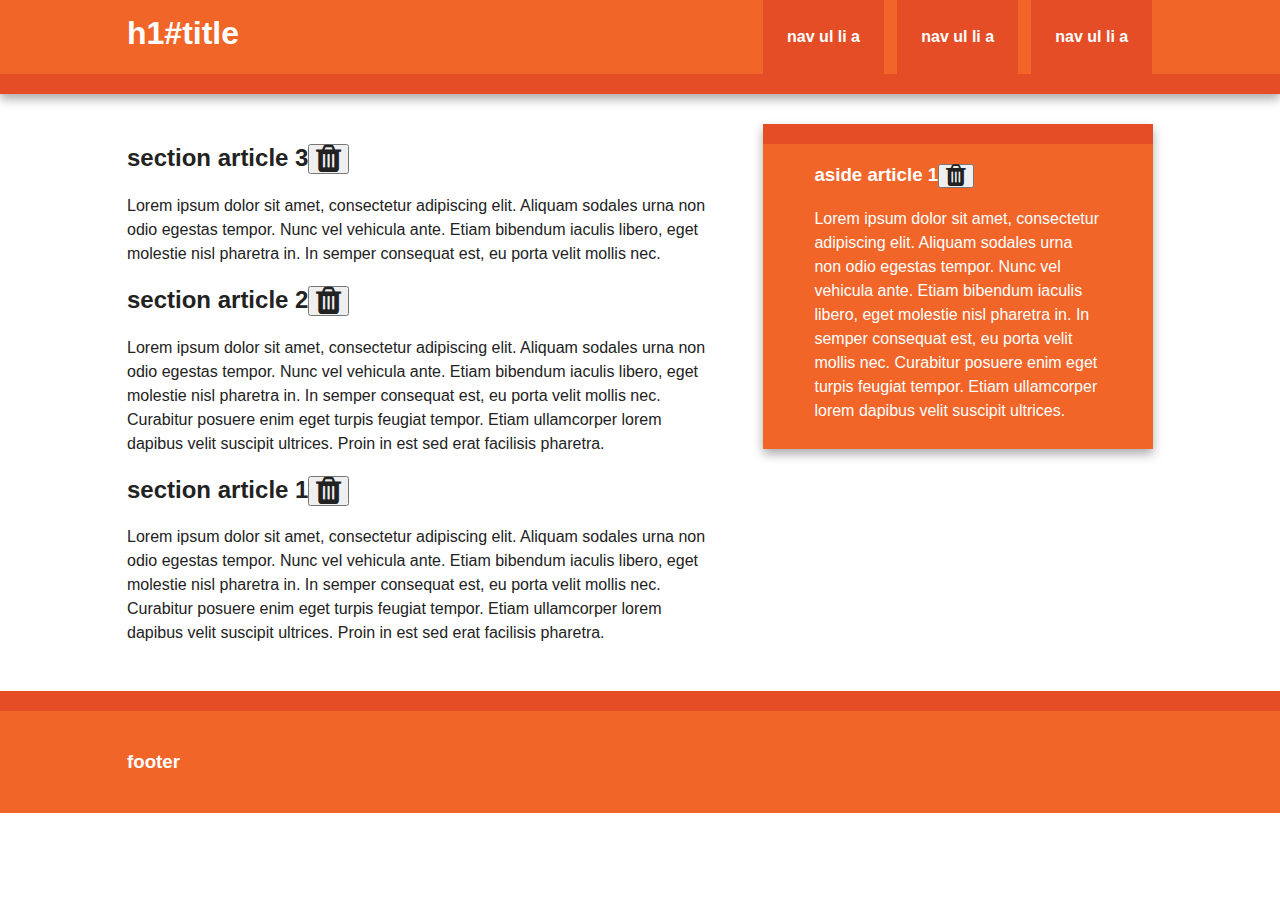
<file: M7M8_XavierSanchez/Exercici netas/index.html>
<!doctype html>
<!--[if lt IE 7]> <html class="no-js ie6 oldie" lang="en"> <![endif]-->
<!--[if IE 7]>    <html class="no-js ie7 oldie" lang="en"> <![endif]-->
<!--[if IE 8]>    <html class="no-js ie8 oldie" lang="en"> <![endif]-->
<!--[if gt IE 8]><!-->
<html class="no-js" lang="en">
<!--<![endif]-->

<head>
	<meta charset="utf-8">
	<meta http-equiv="X-UA-Compatible" content="IE=edge,chrome=1">

	<title></title>
	<meta name="description" content="">
	<meta name="author" content="">

	<meta name="viewport" content="width=device-width,initial-scale=1">
	<link rel="stylesheet" href="css/style.css">

	<script src="https://code.jquery.com/jquery-3.3.1.slim.min.js"
		integrity="sha384-q8i/X+965DzO0rT7abK41JStQIAqVgRVzpbzo5smXKp4YfRvH+8abtTE1Pi6jizo"
		crossorigin="anonymous"></script>
	<script src="https://cdnjs.cloudflare.com/ajax/libs/popper.js/1.14.7/umd/popper.min.js"
		integrity="sha384-UO2eT0CpHqdSJQ6hJty5KVphtPhzWj9WO1clHTMGa3JDZwrnQq4sF86dIHNDz0W1"
		crossorigin="anonymous"></script>
	<script src="https://stackpath.bootstrapcdn.com/bootstrap/4.3.1/js/bootstrap.min.js"
		integrity="sha384-JjSmVgyd0p3pXB1rRibZUAYoIIy6OrQ6VrjIEaFf/nJGzIxFDsf4x0xIM+B07jRM"
		crossorigin="anonymous"></script>
	<script src="https://ajax.googleapis.com/ajax/libs/jquery/3.4.1/jquery.min.js"></script>
	<link rel="stylesheet" href="https://cdnjs.cloudflare.com/ajax/libs/font-awesome/4.7.0/css/font-awesome.min.css">

	<script type="text/javascript" src="js/scripts.js"></script>
</head>

<body>

	<div id="header-container">
		<header class="wrapper clearfix">
			<h1 id="title">h1#title</h1>
			<nav>
				<ul>
					<li><a class="boton" href="#">nav ul li a</a></li>
					<li><a class="boton" href="#">nav ul li a</a></li>
					<li><a class="boton" href="#">nav ul li a</a></li>
				</ul>
			</nav>
		</header>
	</div>
	<div id="formulari" class="container">
		<div class="row">
			<select  id="select" class="col-md-3">
				<option value="Selecciona">Selecciona</option>
				<option value="Principal">Principal</option>
				<option value="Secundari">Secundari</option>
			</select>
			<input id="titulo" type="text" placeholder="Titol..."class="col-md-6 offset-md-2 " id="input" placeholder="Titol...">
			<textarea  id="textArea" placeholder="Noticia..." rows="3"></textarea>
			<input type="button" id="botonNoticia"value="Crear noticia">
		</div>
	</div>
	<div id="main-container">
		<div id="main" class="wrapper clearfix">

			<section>
				<article>
					<h2>section article 3<button class="fa fa-trash fa-lg"></button></h2>
					<p>Lorem ipsum dolor sit amet, consectetur adipiscing elit. Aliquam sodales urna non odio egestas
						tempor. Nunc vel vehicula ante. Etiam bibendum iaculis libero, eget molestie nisl pharetra in.
						In semper consequat est, eu porta velit mollis nec.</p>
				</article>
				<article>
					<h2>section article 2<button class="fa fa-trash fa-lg"></button></h2>
					<p>Lorem ipsum dolor sit amet, consectetur adipiscing elit. Aliquam sodales urna non odio egestas
						tempor. Nunc vel vehicula ante. Etiam bibendum iaculis libero, eget molestie nisl pharetra in.
						In semper consequat est, eu porta velit mollis nec. Curabitur posuere enim eget turpis feugiat
						tempor. Etiam ullamcorper lorem dapibus velit suscipit ultrices. Proin in est sed erat facilisis
						pharetra.</p>
				</article>
				<article>
					<h2>section article 1<button class="fa fa-trash fa-lg"></button></h2>
					<p>Lorem ipsum dolor sit amet, consectetur adipiscing elit. Aliquam sodales urna non odio egestas
						tempor. Nunc vel vehicula ante. Etiam bibendum iaculis libero, eget molestie nisl pharetra in.
						In semper consequat est, eu porta velit mollis nec. Curabitur posuere enim eget turpis feugiat
						tempor. Etiam ullamcorper lorem dapibus velit suscipit ultrices. Proin in est sed erat facilisis
						pharetra.</p>
				</article>

			</section>

			<aside>
				<article>
					<h3>aside article 1<button class="fa fa-trash fa-lg"></button></h3>
					<p>Lorem ipsum dolor sit amet, consectetur adipiscing elit. Aliquam sodales urna non odio egestas
						tempor. Nunc vel vehicula ante. Etiam bibendum iaculis libero, eget molestie nisl pharetra in.
						In semper consequat est, eu porta velit mollis nec. Curabitur posuere enim eget turpis feugiat
						tempor. Etiam ullamcorper lorem dapibus velit suscipit ultrices.</p>
				</article>
			</aside>

		</div> <!-- #main -->
	</div> <!-- #main-container -->

	<div id="footer-container">
		<footer class="wrapper">
			<h3>footer</h3>
		</footer>
	</div>

</body>

</html>
</file>
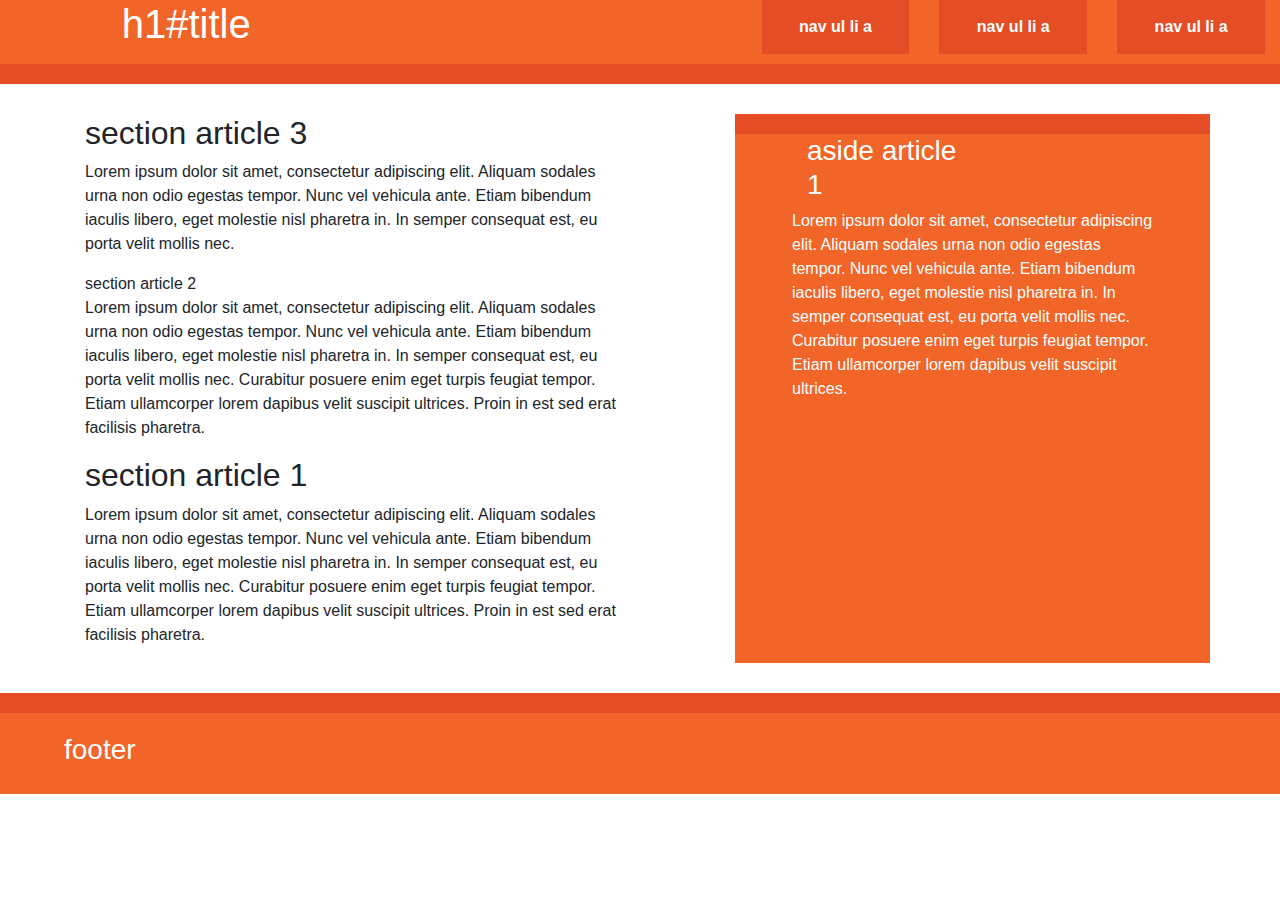
<file: M7M8_XavierSanchez/NF2_EX1/Exercici net/index.html>
<!doctype html>
<!--[if lt IE 7]> <html class="no-js ie6 oldie" lang="en"> <![endif]-->
<!--[if IE 7]>    <html class="no-js ie7 oldie" lang="en"> <![endif]-->
<!--[if IE 8]>    <html class="no-js ie8 oldie" lang="en"> <![endif]-->
<!--[if gt IE 8]><!--> <html class="no-js" lang="en"> <!--<![endif]-->
<head>
	<meta charset="utf-8">
	<meta http-equiv="X-UA-Compatible" content="IE=edge,chrome=1">

	<title></title>
	<meta name="description" content="">
	<meta name="author" content="">

	<meta name="viewport" content="width=device-width,initial-scale=1">

	<link rel="stylesheet" href="css/style.css">
	<link rel="stylesheet" href="https://stackpath.bootstrapcdn.com/bootstrap/4.3.1/css/bootstrap.min.css" integrity="sha384-ggOyR0iXCbMQv3Xipma34MD+dH/1fQ784/j6cY/iJTQUOhcWr7x9JvoRxT2MZw1T" crossorigin="anonymous">
</head>
<body>

	<div id="header-container" class="container-fluid">
		<header class="row">
			<h1 class="col-12  offset-1 col-md-6 offset-md-1" id="title">h1#title</h1>
			<nav class="col-12 col-md-5">
				<ul class="row">
					<li class="col-md-4 col-sm-4 col-12"><a href="#">nav ul li a</a></li>
					<li class="col-md-4 col-sm-4 col-12"><a href="#">nav ul li a</a></li>
					<li class="col-md-4 col-sm-4 col-12"><a href="#">nav ul li a</a></li>
				</ul>
			</nav>
		</header>
	</div>
	<div id="main-container" class="container">
		<div id="main" class="row">
			
			<section class="col-md-6 " >
				<article>
					<h2>section article 3</h2>
					<p>Lorem ipsum dolor sit amet, consectetur adipiscing elit. Aliquam sodales urna non odio egestas tempor. Nunc vel vehicula ante. Etiam bibendum iaculis libero, eget molestie nisl pharetra in. In semper consequat est, eu porta velit mollis nec.</p>
				</article>
				<article>
					<h2></h2>section article 2</h2>
					<p>Lorem ipsum dolor sit amet, consectetur adipiscing elit. Aliquam sodales urna non odio egestas tempor. Nunc vel vehicula ante. Etiam bibendum iaculis libero, eget molestie nisl pharetra in. In semper consequat est, eu porta velit mollis nec. Curabitur posuere enim eget turpis feugiat tempor. Etiam ullamcorper lorem dapibus velit suscipit ultrices. Proin in est sed erat facilisis pharetra.</p>
				</article>
				<article>
					<h2>section article 1</h2>
					<p>Lorem ipsum dolor sit amet, consectetur adipiscing elit. Aliquam sodales urna non odio egestas tempor. Nunc vel vehicula ante. Etiam bibendum iaculis libero, eget molestie nisl pharetra in. In semper consequat est, eu porta velit mollis nec. Curabitur posuere enim eget turpis feugiat tempor. Etiam ullamcorper lorem dapibus velit suscipit ultrices. Proin in est sed erat facilisis pharetra.</p>
				</article>

			</section>
			
			<aside class="col-12 col-md-5 offset-md-1">
				<article >
					<h3 class="col-6">aside article 1</h3>
					<p class>Lorem ipsum dolor sit amet, consectetur adipiscing elit. Aliquam sodales urna non odio egestas tempor. Nunc vel vehicula ante. Etiam bibendum iaculis libero, eget molestie nisl pharetra in. In semper consequat est, eu porta velit mollis nec. Curabitur posuere enim eget turpis feugiat tempor. Etiam ullamcorper lorem dapibus velit suscipit ultrices.</p>
				</article>
			</aside>
		
		</div> <!-- #main -->
	</div> <!-- #main-container -->

	<div id="footer-container">
		<footer class="wrapper">
			<h3>footer</h3>
		</footer>
	</div>

</body>
</html>
</file>
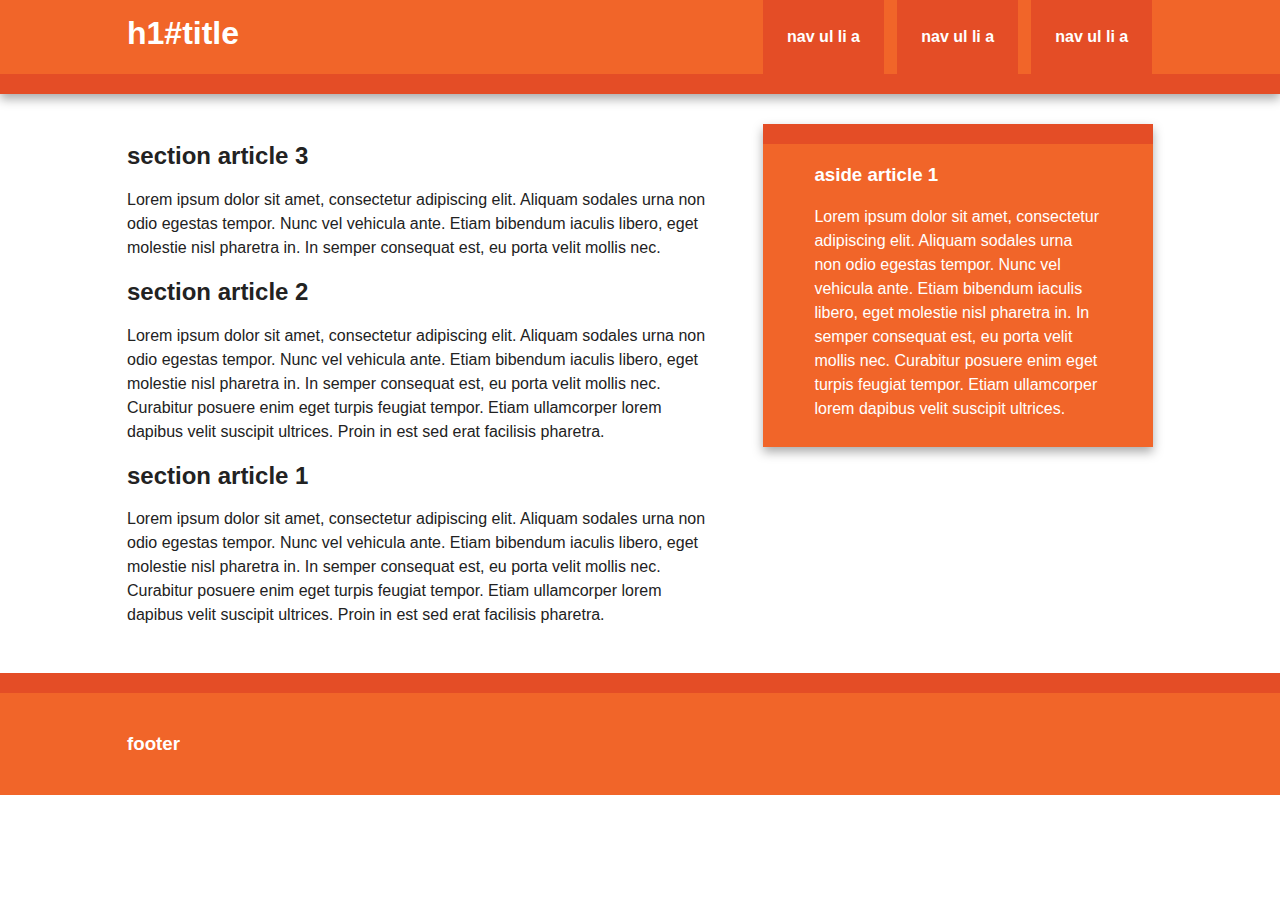
<file: M7M8_XavierSanchez/NF2_EX1/Exercici netas/index.html>
<!doctype html>
<!--[if lt IE 7]> <html class="no-js ie6 oldie" lang="en"> <![endif]-->
<!--[if IE 7]>    <html class="no-js ie7 oldie" lang="en"> <![endif]-->
<!--[if IE 8]>    <html class="no-js ie8 oldie" lang="en"> <![endif]-->
<!--[if gt IE 8]><!--> <html class="no-js" lang="en"> <!--<![endif]-->
<head>
	<meta charset="utf-8">
	<meta http-equiv="X-UA-Compatible" content="IE=edge,chrome=1">

	<title></title>
	<meta name="description" content="">
	<meta name="author" content="">

	<meta name="viewport" content="width=device-width,initial-scale=1">

	<link rel="stylesheet" href="css/style.css">

</head>
<body>

	<div id="header-container">
		<header class="wrapper clearfix">
			<h1 id="title">h1#title</h1>
			<nav>
				<ul>
					<li><a href="#">nav ul li a</a></li>
					<li><a href="#">nav ul li a</a></li>
					<li><a href="#">nav ul li a</a></li>
				</ul>
			</nav>
		</header>
	</div>
	<div id="main-container">
		<div id="main" class="wrapper clearfix">
			
			<section>
				<article>
					<h2>section article 3</h2>
					<p>Lorem ipsum dolor sit amet, consectetur adipiscing elit. Aliquam sodales urna non odio egestas tempor. Nunc vel vehicula ante. Etiam bibendum iaculis libero, eget molestie nisl pharetra in. In semper consequat est, eu porta velit mollis nec.</p>
				</article>
				<article>
					<h2>section article 2</h2>
					<p>Lorem ipsum dolor sit amet, consectetur adipiscing elit. Aliquam sodales urna non odio egestas tempor. Nunc vel vehicula ante. Etiam bibendum iaculis libero, eget molestie nisl pharetra in. In semper consequat est, eu porta velit mollis nec. Curabitur posuere enim eget turpis feugiat tempor. Etiam ullamcorper lorem dapibus velit suscipit ultrices. Proin in est sed erat facilisis pharetra.</p>
				</article>
				<article>
					<h2>section article 1</h2>
					<p>Lorem ipsum dolor sit amet, consectetur adipiscing elit. Aliquam sodales urna non odio egestas tempor. Nunc vel vehicula ante. Etiam bibendum iaculis libero, eget molestie nisl pharetra in. In semper consequat est, eu porta velit mollis nec. Curabitur posuere enim eget turpis feugiat tempor. Etiam ullamcorper lorem dapibus velit suscipit ultrices. Proin in est sed erat facilisis pharetra.</p>
				</article>

			</section>
			
			<aside>
				<article>
					<h3>aside article 1</h3>
					<p>Lorem ipsum dolor sit amet, consectetur adipiscing elit. Aliquam sodales urna non odio egestas tempor. Nunc vel vehicula ante. Etiam bibendum iaculis libero, eget molestie nisl pharetra in. In semper consequat est, eu porta velit mollis nec. Curabitur posuere enim eget turpis feugiat tempor. Etiam ullamcorper lorem dapibus velit suscipit ultrices.</p>
				</article>
			</aside>
			
		</div> <!-- #main -->
	</div> <!-- #main-container -->

	<div id="footer-container">
		<footer class="wrapper">
			<h3>footer</h3>
		</footer>
	</div>

</body>
</html>
</file>
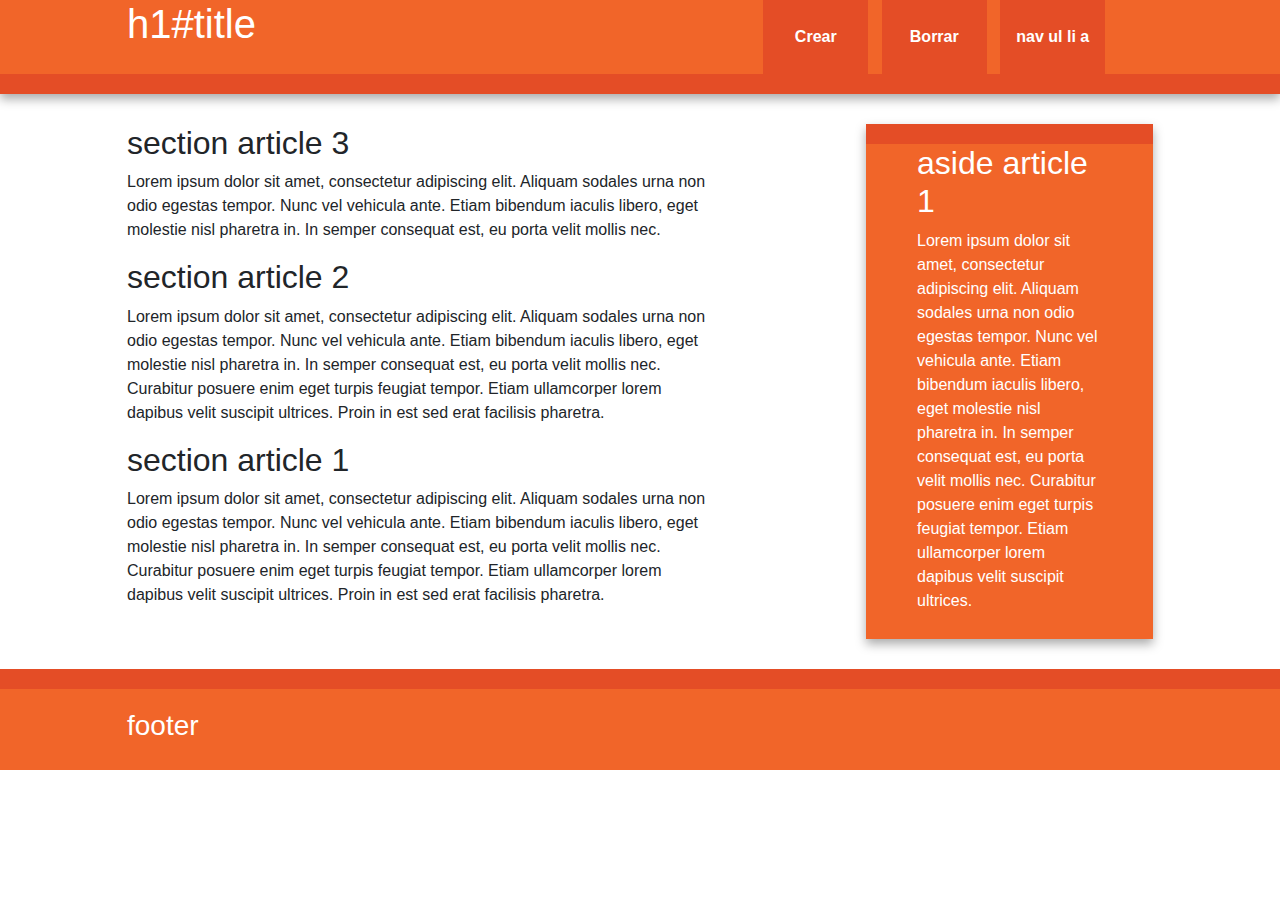
<file: M7M8_XavierSanchez/NF2_EX2/Exercici netas/index.html>
<!doctype html>
<!--[if lt IE 7]> <html class="no-js ie6 oldie" lang="en"> <![endif]-->
<!--[if IE 7]>    <html class="no-js ie7 oldie" lang="en"> <![endif]-->
<!--[if IE 8]>    <html class="no-js ie8 oldie" lang="en"> <![endif]-->
<!--[if gt IE 8]><!--> <html class="no-js" lang="en"> <!--<![endif]-->
<head>
	<meta charset="utf-8">
	<meta http-equiv="X-UA-Compatible" content="IE=edge,chrome=1">

	<title></title>
	<meta name="description" content="">
	<meta name="author" content="xavi">

	<meta name="viewport" content="width=device-width,initial-scale=1">

	<link rel="stylesheet" href="css/style.css">
	<script src="https://code.jquery.com/jquery-3.4.1.min.js" integrity="sha256-CSXorXvZcTkaix6Yvo6HppcZGetbYMGWSFlBw8HfCJo=" crossorigin="anonymous"></script>
	<link rel="stylesheet" href="https://stackpath.bootstrapcdn.com/bootstrap/4.3.1/css/bootstrap.min.css" integrity="sha384-ggOyR0iXCbMQv3Xipma34MD+dH/1fQ784/j6cY/iJTQUOhcWr7x9JvoRxT2MZw1T" crossorigin="anonymous">
	<link rel="stylesheet" href="https://stackpath.bootstrapcdn.com/bootstrap/4.3.1/css/bootstrap.min.css" integrity="sha384-ggOyR0iXCbMQv3Xipma34MD+dH/1fQ784/j6cY/iJTQUOhcWr7x9JvoRxT2MZw1T" crossorigin="anonymous">
	<script src="https://cdnjs.cloudflare.com/ajax/libs/popper.js/1.14.7/umd/popper.min.js" integrity="sha384-UO2eT0CpHqdSJQ6hJty5KVphtPhzWj9WO1clHTMGa3JDZwrnQq4sF86dIHNDz0W1" crossorigin="anonymous"></script>
	<script src="https://stackpath.bootstrapcdn.com/bootstrap/4.3.1/js/bootstrap.min.js" integrity="sha384-JjSmVgyd0p3pXB1rRibZUAYoIIy6OrQ6VrjIEaFf/nJGzIxFDsf4x0xIM+B07jRM" crossorigin="anonymous"></script>
	<Script src="js/scripts.js"></script>
</head>
<body>
	<div id="header-container">
		<header class="wrapper clearfix">


			<h1 id="title">h1#title</h1>
			<nav>
				<ul>
					<li><a href="#">Crear</a></li>
					<li><a href="#">Borrar</a></li>
					<li><a href="#">nav ul li a</a></li>
				</ul>
			</nav>
			<span class="badge badge-primary offset-md-3" id="numvisites"></span>
		</header>
	</div>
	<div id="formulari">
		<div class="dropdown offset-xl-1">
	 <!-- <button class="btn btn-secondary dropdown-toggle " type="button" id="dropdownMenuButton" data-toggle="dropdown" aria-haspopup="true" aria-expanded="false">
	    TRIA SECCIÓ
	  </button> -->
		<select lass="btn btn-secondary dropdown-toggle " type="select" aria-haspopup="true" aria-expanded="false">
			<option>Principal</option>
			<option>Secundaria</option>
		</select>

		  <div class="dropdown-menu" aria-labelledby="dropdownMenuButton">
		    <a class="dropdown-item" href="#">Principal</a>
		    <a class="dropdown-item" href="#">Secundaria</a>
		  </div>
	</div>
	<input type="text" class="form-control col-lg-6 offset-lg-3 col-dm-12 offset-dm-0 " placeholder="Titol">
	<textarea class="form-control  col-lg-6 offset-lg-3 col-dm-12 offset-dm-0" rows="5"  placeholder="Contingut de la noticia"></textarea>
	<br>
	<button type="button" class="btn btn-secondary btn-lg btn-block col-lg-6 offset-lg-3 col-dm-12 offset-dm-0">crear notícia</button>

	</div>
	<div id="main-container">
		<div id="main" class="wrapper clearfix">

			<section>

				<article>
					<h2>section article 3 <img  class="imag" width="20" height="20" src="imagenes/papelera.png"/></h2>
					<p>Lorem ipsum dolor sit amet, consectetur adipiscing elit. Aliquam sodales urna non odio egestas tempor. Nunc vel vehicula ante. Etiam bibendum iaculis libero, eget molestie nisl pharetra in. In semper consequat est, eu porta velit mollis nec.</p>
				</article>
				<article>
					<h2>section article 2 <img  class="imag" width="20" height="20" src="imagenes/papelera.png"/></h2>
					<p>Lorem ipsum dolor sit amet, consectetur adipiscing elit. Aliquam sodales urna non odio egestas tempor. Nunc vel vehicula ante. Etiam bibendum iaculis libero, eget molestie nisl pharetra in. In semper consequat est, eu porta velit mollis nec. Curabitur posuere enim eget turpis feugiat tempor. Etiam ullamcorper lorem dapibus velit suscipit ultrices. Proin in est sed erat facilisis pharetra.</p>
				</article>
				<article>
					<h2>section article 1 <img  class="imag" width="20" height="20" src="imagenes/papelera.png"/></h2>
					<p>Lorem ipsum dolor sit amet, consectetur adipiscing elit. Aliquam sodales urna non odio egestas tempor. Nunc vel vehicula ante. Etiam bibendum iaculis libero, eget molestie nisl pharetra in. In semper consequat est, eu porta velit mollis nec. Curabitur posuere enim eget turpis feugiat tempor. Etiam ullamcorper lorem dapibus velit suscipit ultrices. Proin in est sed erat facilisis pharetra.</p>
				</article>

			</section>

			<aside>
				<article>

					<h2>aside article 1 	<img  class="imag" width="20" height="20" src="imagenes/papelera.png"/> </h2>
					<p>Lorem ipsum dolor sit amet, consectetur adipiscing elit. Aliquam sodales urna non odio egestas tempor. Nunc vel vehicula ante. Etiam bibendum iaculis libero, eget molestie nisl pharetra in. In semper consequat est, eu porta velit mollis nec. Curabitur posuere enim eget turpis feugiat tempor. Etiam ullamcorper lorem dapibus velit suscipit ultrices.</p>
				</article>
			</aside>

		</div> <!-- #main -->
	</div> <!-- #main-container -->

	<div id="footer-container">
		<footer class="wrapper">
			<h3>footer</h3>
		</footer>
	</div>
</body>
</html>
</file>
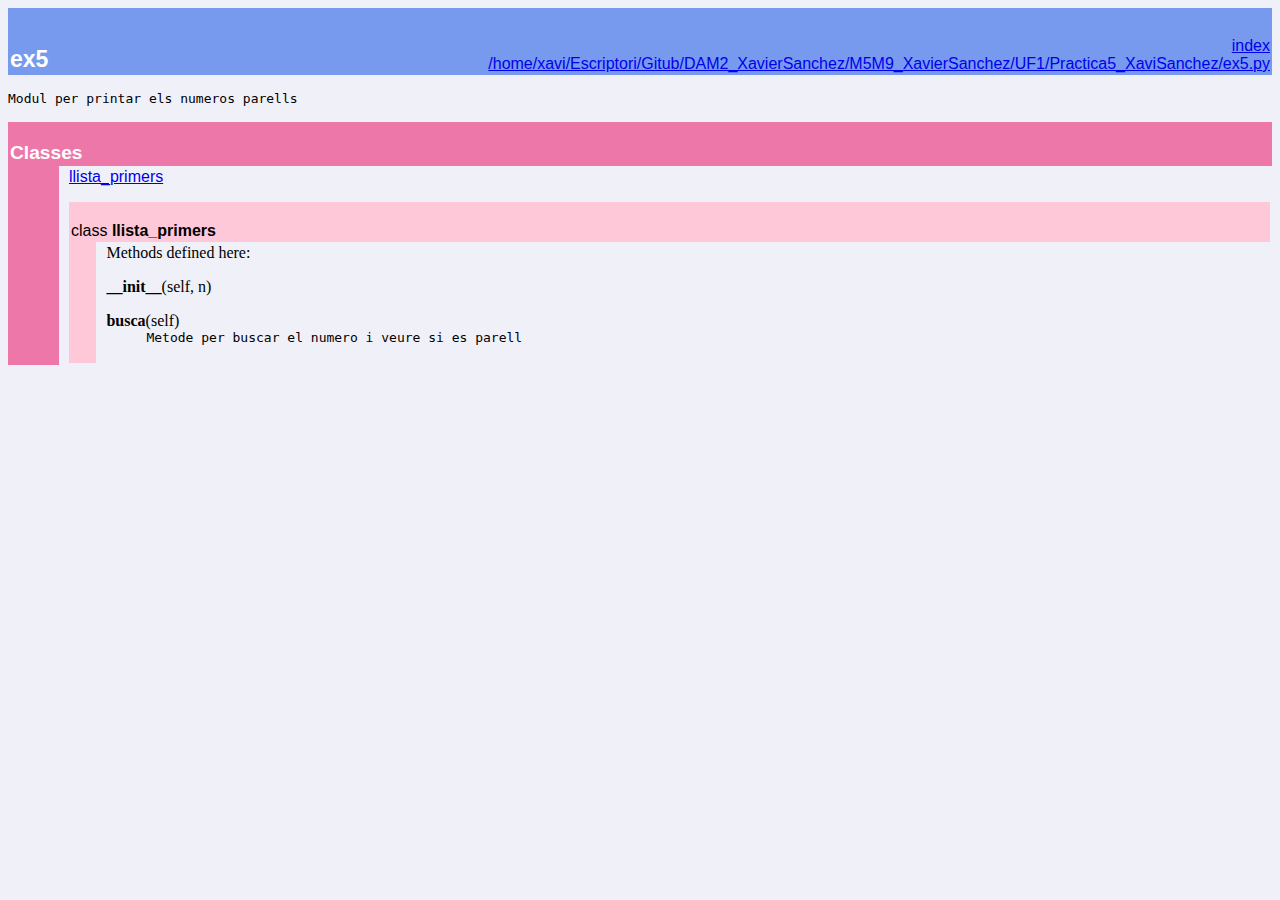
<file: M5M9_XavierSanchez/UF1/Practica5_XaviSanchez/ex5.html>
<!DOCTYPE html PUBLIC "-//W3C//DTD HTML 4.0 Transitional//EN">
<html><head><title>Python: module ex5</title>
<meta charset="utf-8">
</head><body bgcolor="#f0f0f8">

<table width="100%" cellspacing=0 cellpadding=2 border=0 summary="heading">
<tr bgcolor="#7799ee">
<td valign=bottom>&nbsp;<br>
<font color="#ffffff" face="helvetica, arial">&nbsp;<br><big><big><strong>ex5</strong></big></big></font></td
><td align=right valign=bottom
><font color="#ffffff" face="helvetica, arial"><a href=".">index</a><br><a href="file:/home/xavi/Escriptori/Gitub/DAM2_XavierSanchez/M5M9_XavierSanchez/UF1/Practica5_XaviSanchez/ex5.py">/home/xavi/Escriptori/Gitub/DAM2_XavierSanchez/M5M9_XavierSanchez/UF1/Practica5_XaviSanchez/ex5.py</a></font></td></tr></table>
    <p><tt>Modul&nbsp;per&nbsp;printar&nbsp;els&nbsp;numeros&nbsp;parells</tt></p>
<p>
<table width="100%" cellspacing=0 cellpadding=2 border=0 summary="section">
<tr bgcolor="#ee77aa">
<td colspan=3 valign=bottom>&nbsp;<br>
<font color="#ffffff" face="helvetica, arial"><big><strong>Classes</strong></big></font></td></tr>
    
<tr><td bgcolor="#ee77aa"><tt>&nbsp;&nbsp;&nbsp;&nbsp;&nbsp;&nbsp;</tt></td><td>&nbsp;</td>
<td width="100%"><dl>
<dt><font face="helvetica, arial"><a href="ex5.html#llista_primers">llista_primers</a>
</font></dt></dl>
 <p>
<table width="100%" cellspacing=0 cellpadding=2 border=0 summary="section">
<tr bgcolor="#ffc8d8">
<td colspan=3 valign=bottom>&nbsp;<br>
<font color="#000000" face="helvetica, arial"><a name="llista_primers">class <strong>llista_primers</strong></a></font></td></tr>
    
<tr><td bgcolor="#ffc8d8"><tt>&nbsp;&nbsp;&nbsp;</tt></td><td>&nbsp;</td>
<td width="100%">Methods defined here:<br>
<dl><dt><a name="llista_primers-__init__"><strong>__init__</strong></a>(self, n)</dt></dl>

<dl><dt><a name="llista_primers-busca"><strong>busca</strong></a>(self)</dt><dd><tt>Metode&nbsp;per&nbsp;buscar&nbsp;el&nbsp;numero&nbsp;i&nbsp;veure&nbsp;si&nbsp;es&nbsp;parell</tt></dd></dl>

</td></tr></table></td></tr></table>
</body></html>
</file>
<file: M7M8_XavierSanchez/Exercici netas/css/style.css>
/* HTML5 ✰ Boilerplate
 * ==|== normalize ==========================================================
 */

article, aside, details, figcaption, figure, footer, header, hgroup, nav, section { display: block; }
audio, canvas, video { display: inline-block; *display: inline; *zoom: 1; }
audio:not([controls]) { display: none; }
[hidden] { display: none; }

html { font-size: 100%; overflow-y: scroll; -webkit-text-size-adjust: 100%; -ms-text-size-adjust: 100%; }
body { margin: 0; font-size: 13px; line-height: 1.231; }
body, button, input, select, textarea { font-family: sans-serif; color: #222; }

::-moz-selection { background: #fe57a1; color: #fff; text-shadow: none; }
::selection { background: #fe57a1; color: #fff; text-shadow: none; }

a { color: #00e; }
a:visited { color: #551a8b; }
a:hover { color: #06e; }
a:focus { outline: thin dotted; }
a:hover, a:active { outline: 0; }

abbr[title] { border-bottom: 1px dotted; }
b, strong { font-weight: bold; }
blockquote { margin: 1em 40px; }
dfn { font-style: italic; }
hr { display: block; height: 1px; border: 0; border-top: 1px solid #ccc; margin: 1em 0; padding: 0; }
ins { background: #ff9; color: #000; text-decoration: none; }
mark { background: #ff0; color: #000; font-style: italic; font-weight: bold; }
pre, code, kbd, samp { font-family: monospace, monospace; _font-family: 'courier new', monospace; font-size: 1em; }
pre { white-space: pre; white-space: pre-wrap; word-wrap: break-word; }
q { quotes: none; }
q:before, q:after { content: ""; content: none; }
small { font-size: 85%; }
sub, sup { font-size: 75%; line-height: 0; position: relative; vertical-align: baseline; }
sup { top: -0.5em; }
sub { bottom: -0.25em; }
ul, ol { margin: 1em 0; padding: 0 0 0 40px; }
dd { margin: 0 0 0 40px; }
nav ul, nav ol { list-style: none; list-style-image: none; margin: 0; padding: 0; }
img { border: 0; -ms-interpolation-mode: bicubic; vertical-align: middle; }
svg:not(:root) { overflow: hidden; }
figure { margin: 0; }

form { margin: 0; }
fieldset { border: 0; margin: 0; padding: 0; }
label { cursor: pointer; }
legend { border: 0; *margin-left: -7px; padding: 0; }
button, input, select, textarea { font-size: 100%; margin: 0; vertical-align: baseline; *vertical-align: middle; }
button, input { line-height: normal; *overflow: visible; }
table button, table input { *overflow: auto; }
button, input[type="button"], input[type="reset"], input[type="submit"] { cursor: pointer; -webkit-appearance: button; }
input[type="checkbox"], input[type="radio"] { box-sizing: border-box; }
input[type="search"] { -webkit-appearance: textfield; -moz-box-sizing: content-box; -webkit-box-sizing: content-box; box-sizing: content-box; }
input[type="search"]::-webkit-search-decoration { -webkit-appearance: none; }
button::-moz-focus-inner, input::-moz-focus-inner { border: 0; padding: 0; }
textarea { overflow: auto; vertical-align: top; resize: vertical; }
input:valid, textarea:valid {  }
input:invalid, textarea:invalid { background-color: #f0dddd; }

table { border-collapse: collapse; border-spacing: 0; }
td { vertical-align: top; }


/* ===================================================
    Initializr styles
    http://verekia.com/initializr/responsive-template
    Author: Jonathan Verrecchia
   =================================================== */

/*Formulari*/
#formulari{
	width: 100%;
	background: #fe57a1;
	padding: 50px;
	display: none;

}


body{ font:16px/24px Helvetica, Helvetica Neue, Arial, sans-serif; }

.wrapper{
	width:90%;
	margin:0 5%;
}

/* ===================
    ALL: Orange Theme
   =================== */

#header-container{ border-bottom: 20px solid #e44d26; }
#footer-container{ border-top:    20px solid #e44d26; }
#main aside      { border-top:    20px solid #e44d26; }

#header-container,
#footer-container,
#main aside{
	background:#f16529;
}

#title{ color:white; }

::-moz-selection { background: #f16529; color: #fff; text-shadow: none; }
::selection      { background: #f16529; color: #fff; text-shadow: none; }

/* ==============
    MOBILE: Menu
   ============== */

nav a{
	display:block;
	margin-bottom:10px;
	padding:15px 0;

	background:#e44d26;
	color:white;

	text-align:center;
	text-decoration:none;
	font-weight:bold;
}

nav a:hover, nav a:visited{
	color:white;
}

nav a:hover{
	text-decoration:underline;
}

/* ==============
    MOBILE: Main
   ============== */

#main{
	padding:30px 0;
}

#main aside{
	color:white;
	padding:0px 5% 10px;
}

#footer-container footer{
	color:white;
	padding:20px 0;
}

/* ===============
    ALL: IE Fixes
   =============== */
   .ie7 #title{ padding-top:20px; }
   /*MENU DESPLEGABLE*/
   #select{
	
    }



/* ==|== non-semantic helper classes ======================================== */
.ir { display: block; border: 0; text-indent: -999em; overflow: hidden; background-color: transparent; background-repeat: no-repeat; text-align: left; direction: ltr; }
.ir br { display: none; }
.hidden { display: none !important; visibility: hidden; }
.visuallyhidden { border: 0; clip: rect(0 0 0 0); height: 1px; margin: -1px; overflow: hidden; padding: 0; position: absolute; width: 1px; }
.visuallyhidden.focusable:active, .visuallyhidden.focusable:focus { clip: auto; height: auto; margin: 0; overflow: visible; position: static; width: auto; }
.invisible { visibility: hidden; }
.clearfix:before, .clearfix:after { content: ""; display: table; }
.clearfix:after { clear: both; }
.clearfix { zoom: 1; }


/* ==|== media queries ====================================================== */

/*media queri formulari*/






@media only screen and (min-width: 480px) {

/* ====================
    INTERMEDIATE: Menu
   ==================== */
	
	nav a{
		float:left;
		width:27%;
		margin:0 1.7%;
		padding:25px 2%;
		margin-bottom:0;
	}
	
	nav li:first-child a{ margin-left:0;  }
	nav li:last-child  a{ margin-right:0; }
	
/* ========================
    INTERMEDIATE: IE Fixes
   ======================== */

	nav ul li{
		display:inline;
	}	
	.oldie nav a{
		margin:0 0.7%;		
	}
}

@media only screen and (min-width: 768px) {

/* ====================
    WIDE: CSS3 Effects
   ==================== */

	#header-container,
	#main aside{
		-webkit-box-shadow:0 5px 10px #aaa;
		   -moz-box-shadow:0 5px 10px #aaa;
		        box-shadow:0 5px 10px #aaa;
	}

/* ============
    WIDE: Menu
   ============ */
	
	#title{
		float:left;
	}

	nav{
		float:right;
		width:38%;
	}

/* ============
    WIDE: Main
   ============ */

	#main section{
		float:left;
		width:57%;
	}
		
	#main aside{
		float:right;
		width:28%;
	}
}

@media only screen and (min-width: 1140px) {

/* ===============
    Maximal Width
   =============== */

	.wrapper{
		width:1026px; /* 1140px - 10% for margins */
		margin:0 auto;
	}
}
</file>
<file: M7M8_XavierSanchez/NF2_EX1/Exercici net/css/style.css>
/* HTML5 ✰ Boilerplate
 * ==|== normalize ==========================================================
 */

article, aside, details, figcaption, figure, footer, header, hgroup, nav, section { display: block; }
audio, canvas, video { display: inline-block; *display: inline; *zoom: 1; }
audio:not([controls]) { display: none; }
[hidden] { display: none; }

html { font-size: 100%; overflow-y: scroll; -webkit-text-size-adjust: 100%; -ms-text-size-adjust: 100%; }
body { margin: 0; font-size: 13px; line-height: 1.231; }
body, button, input, select, textarea { font-family: sans-serif; color: #222; }

::-moz-selection { background: #fe57a1; color: #fff; text-shadow: none; }
::selection { background: #fe57a1; color: #fff; text-shadow: none; }

a { color: #00e; }
a:visited { color: #551a8b; }
a:hover { color: #06e; }
a:focus { outline: thin dotted; }
a:hover, a:active { outline: 0; }

abbr[title] { border-bottom: 1px dotted; }
b, strong { font-weight: bold; }
blockquote { margin: 1em 40px; }
dfn { font-style: italic; }
hr { display: block; height: 1px; border: 0; border-top: 1px solid #ccc; margin: 1em 0; padding: 0; }
ins { background: #ff9; color: #000; text-decoration: none; }
mark { background: #ff0; color: #000; font-style: italic; font-weight: bold; }
pre, code, kbd, samp { font-family: monospace, monospace; _font-family: 'courier new', monospace; font-size: 1em; }
pre { white-space: pre; white-space: pre-wrap; word-wrap: break-word; }
q { quotes: none; }
q:before, q:after { content: ""; content: none; }
small { font-size: 85%; }
sub, sup { font-size: 75%; line-height: 0; position: relative; vertical-align: baseline; }
sup { top: -0.5em; }
sub { bottom: -0.25em; }
ul, ol { margin: 1em 0; padding: 0 0 0 40px; }
dd { margin: 0 0 0 40px; }
nav ul, nav ol { list-style: none; list-style-image: none; margin: 0; padding: 0; }
img { border: 0; -ms-interpolation-mode: bicubic; vertical-align: middle; }
svg:not(:root) { overflow: hidden; }
figure { margin: 0; }

form { margin: 0; }
fieldset { border: 0; margin: 0; padding: 0; }
label { cursor: pointer; }
legend { border: 0; *margin-left: -7px; padding: 0; }
button, input, select, textarea { font-size: 100%; margin: 0; vertical-align: baseline; *vertical-align: middle; }
button, input { line-height: normal; *overflow: visible; }
table button, table input { *overflow: auto; }
button, input[type="button"], input[type="reset"], input[type="submit"] { cursor: pointer; -webkit-appearance: button; }
input[type="checkbox"], input[type="radio"] { box-sizing: border-box; }
input[type="search"] { -webkit-appearance: textfield; -moz-box-sizing: content-box; -webkit-box-sizing: content-box; box-sizing: content-box; }
input[type="search"]::-webkit-search-decoration { -webkit-appearance: none; }
button::-moz-focus-inner, input::-moz-focus-inner { border: 0; padding: 0; }
textarea { overflow: auto; vertical-align: top; resize: vertical; }
input:valid, textarea:valid {  }
input:invalid, textarea:invalid { background-color: #f0dddd; }

table { border-collapse: collapse; border-spacing: 0; }
td { vertical-align: top; }


/* ===================================================
    Initializr styles
    http://verekia.com/initializr/responsive-template
    Author: Jonathan Verrecchia
   =================================================== */

body{ font:16px/24px Helvetica, Helvetica Neue, Arial, sans-serif; }

.wrapper{
	width:90%;
	margin:0 5%;
}

/* ===================
    ALL: Orange Theme
   =================== */

#header-container{ border-bottom: 20px solid #e44d26; }
#footer-container{ border-top:    20px solid #e44d26; }
#main aside      { border-top:    20px solid #e44d26; }

#header-container,
#footer-container,
#main aside{
	background:#f16529;
}

#title{ color:white; }

::-moz-selection { background: #f16529; color: #fff; text-shadow: none; }
::selection      { background: #f16529; color: #fff; text-shadow: none; }

/* ==============
    MOBILE: Menu
   ============== */

nav a{
	display:block;
	margin-bottom:10px;
	padding:15px 0;

	background:#e44d26;
	color:white;

	text-align:center;
	text-decoration:none;
	font-weight:bold;
}

nav a:hover, nav a:visited{
	color:white;
}

nav a:hover{
	text-decoration:underline;
}

/* ==============
    MOBILE: Main
   ============== */

#main{
	padding:30px 0;
}

#main aside{
	color:white;
	padding:0px 5% 10px;
}

#footer-container footer{
	color:white;
	padding:20px 0;
}

/* ===============
    ALL: IE Fixes
   =============== */

.ie7 #title{ padding-top:20px; }


/* ==|== non-semantic helper classes ======================================== */
.ir { display: block; border: 0; text-indent: -999em; overflow: hidden; background-color: transparent; background-repeat: no-repeat; text-align: left; direction: ltr; }
.ir br { display: none; }
.hidden { display: none !important; visibility: hidden; }
.visuallyhidden { border: 0; clip: rect(0 0 0 0); height: 1px; margin: -1px; overflow: hidden; padding: 0; position: absolute; width: 1px; }
.visuallyhidden.focusable:active, .visuallyhidden.focusable:focus { clip: auto; height: auto; margin: 0; overflow: visible; position: static; width: auto; }
.invisible { visibility: hidden; }
.clearfix:before, .clearfix:after { content: ""; display: table; }
.clearfix:after { clear: both; }
.clearfix { zoom: 1; }


/* ==|== media queries ====================================================== */
</file>
<file: M7M8_XavierSanchez/NF2_EX1/Exercici netas/css/style.css>
/* HTML5 ✰ Boilerplate
 * ==|== normalize ==========================================================
 */

article, aside, details, figcaption, figure, footer, header, hgroup, nav, section { display: block; }
audio, canvas, video { display: inline-block; *display: inline; *zoom: 1; }
audio:not([controls]) { display: none; }
[hidden] { display: none; }

html { font-size: 100%; overflow-y: scroll; -webkit-text-size-adjust: 100%; -ms-text-size-adjust: 100%; }
body { margin: 0; font-size: 13px; line-height: 1.231; }
body, button, input, select, textarea { font-family: sans-serif; color: #222; }

::-moz-selection { background: #fe57a1; color: #fff; text-shadow: none; }
::selection { background: #fe57a1; color: #fff; text-shadow: none; }

a { color: #00e; }
a:visited { color: #551a8b; }
a:hover { color: #06e; }
a:focus { outline: thin dotted; }
a:hover, a:active { outline: 0; }

abbr[title] { border-bottom: 1px dotted; }
b, strong { font-weight: bold; }
blockquote { margin: 1em 40px; }
dfn { font-style: italic; }
hr { display: block; height: 1px; border: 0; border-top: 1px solid #ccc; margin: 1em 0; padding: 0; }
ins { background: #ff9; color: #000; text-decoration: none; }
mark { background: #ff0; color: #000; font-style: italic; font-weight: bold; }
pre, code, kbd, samp { font-family: monospace, monospace; _font-family: 'courier new', monospace; font-size: 1em; }
pre { white-space: pre; white-space: pre-wrap; word-wrap: break-word; }
q { quotes: none; }
q:before, q:after { content: ""; content: none; }
small { font-size: 85%; }
sub, sup { font-size: 75%; line-height: 0; position: relative; vertical-align: baseline; }
sup { top: -0.5em; }
sub { bottom: -0.25em; }
ul, ol { margin: 1em 0; padding: 0 0 0 40px; }
dd { margin: 0 0 0 40px; }
nav ul, nav ol { list-style: none; list-style-image: none; margin: 0; padding: 0; }
img { border: 0; -ms-interpolation-mode: bicubic; vertical-align: middle; }
svg:not(:root) { overflow: hidden; }
figure { margin: 0; }

form { margin: 0; }
fieldset { border: 0; margin: 0; padding: 0; }
label { cursor: pointer; }
legend { border: 0; *margin-left: -7px; padding: 0; }
button, input, select, textarea { font-size: 100%; margin: 0; vertical-align: baseline; *vertical-align: middle; }
button, input { line-height: normal; *overflow: visible; }
table button, table input { *overflow: auto; }
button, input[type="button"], input[type="reset"], input[type="submit"] { cursor: pointer; -webkit-appearance: button; }
input[type="checkbox"], input[type="radio"] { box-sizing: border-box; }
input[type="search"] { -webkit-appearance: textfield; -moz-box-sizing: content-box; -webkit-box-sizing: content-box; box-sizing: content-box; }
input[type="search"]::-webkit-search-decoration { -webkit-appearance: none; }
button::-moz-focus-inner, input::-moz-focus-inner { border: 0; padding: 0; }
textarea { overflow: auto; vertical-align: top; resize: vertical; }
input:valid, textarea:valid {  }
input:invalid, textarea:invalid { background-color: #f0dddd; }

table { border-collapse: collapse; border-spacing: 0; }
td { vertical-align: top; }


/* ===================================================
    Initializr styles
    http://verekia.com/initializr/responsive-template
    Author: Jonathan Verrecchia
   =================================================== */

body{ font:16px/24px Helvetica, Helvetica Neue, Arial, sans-serif; }

.wrapper{
	width:90%;
	margin:0 5%;
}

/* ===================
    ALL: Orange Theme
   =================== */

#header-container{ border-bottom: 20px solid #e44d26; }
#footer-container{ border-top:    20px solid #e44d26; }
#main aside      { border-top:    20px solid #e44d26; }

#header-container,
#footer-container,
#main aside{
	background:#f16529;
}

#title{ color:white; }

::-moz-selection { background: #f16529; color: #fff; text-shadow: none; }
::selection      { background: #f16529; color: #fff; text-shadow: none; }

/* ==============
    MOBILE: Menu
   ============== */

nav a{
	display:block;
	margin-bottom:10px;
	padding:15px 0;

	background:#e44d26;
	color:white;

	text-align:center;
	text-decoration:none;
	font-weight:bold;
}

nav a:hover, nav a:visited{
	color:white;
}

nav a:hover{
	text-decoration:underline;
}

/* ==============
    MOBILE: Main
   ============== */

#main{
	padding:30px 0;
}

#main aside{
	color:white;
	padding:0px 5% 10px;
}

#footer-container footer{
	color:white;
	padding:20px 0;
}

/* ===============
    ALL: IE Fixes
   =============== */

.ie7 #title{ padding-top:20px; }


/* ==|== non-semantic helper classes ======================================== */
.ir { display: block; border: 0; text-indent: -999em; overflow: hidden; background-color: transparent; background-repeat: no-repeat; text-align: left; direction: ltr; }
.ir br { display: none; }
.hidden { display: none !important; visibility: hidden; }
.visuallyhidden { border: 0; clip: rect(0 0 0 0); height: 1px; margin: -1px; overflow: hidden; padding: 0; position: absolute; width: 1px; }
.visuallyhidden.focusable:active, .visuallyhidden.focusable:focus { clip: auto; height: auto; margin: 0; overflow: visible; position: static; width: auto; }
.invisible { visibility: hidden; }
.clearfix:before, .clearfix:after { content: ""; display: table; }
.clearfix:after { clear: both; }
.clearfix { zoom: 1; }


/* ==|== media queries ====================================================== */

@media only screen and (min-width: 480px) {

/* ====================
    INTERMEDIATE: Menu
   ==================== */
	
	nav a{
		float:left;
		width:27%;
		margin:0 1.7%;
		padding:25px 2%;
		margin-bottom:0;
	}
	
	nav li:first-child a{ margin-left:0;  }
	nav li:last-child  a{ margin-right:0; }
	
/* ========================
    INTERMEDIATE: IE Fixes
   ======================== */

	nav ul li{
		display:inline;
	}	
	.oldie nav a{
		margin:0 0.7%;		
	}
}

@media only screen and (min-width: 768px) {

/* ====================
    WIDE: CSS3 Effects
   ==================== */

	#header-container,
	#main aside{
		-webkit-box-shadow:0 5px 10px #aaa;
		   -moz-box-shadow:0 5px 10px #aaa;
		        box-shadow:0 5px 10px #aaa;
	}

/* ============
    WIDE: Menu
   ============ */
	
	#title{
		float:left;
	}

	nav{
		float:right;
		width:38%;
	}

/* ============
    WIDE: Main
   ============ */

	#main section{
		float:left;
		width:57%;
	}
		
	#main aside{
		float:right;
		width:28%;
	}
}

@media only screen and (min-width: 1140px) {

/* ===============
    Maximal Width
   =============== */

	.wrapper{
		width:1026px; /* 1140px - 10% for margins */
		margin:0 auto;
	}
}
</file>
<file: M7M8_XavierSanchez/NF2_EX2/Exercici netas/css/style.css>
/* HTML5 ✰ Boilerplate
 * ==|== normalize ==========================================================
 */

 article, aside, details, figcaption, figure, footer, header, hgroup, nav, section { display: block; }
 audio, canvas, video { display: inline-block; *display: inline; *zoom: 1; }
 audio:not([controls]) { display: none; }
 [hidden] { display: none; }
 
 html { font-size: 100%; overflow-y: scroll; -webkit-text-size-adjust: 100%; -ms-text-size-adjust: 100%; }
 body { margin: 0; font-size: 13px; line-height: 1.231; }
 body, button, input, select, textarea { font-family: sans-serif; color: #222; }
 
 ::-moz-selection { background: #fe57a1; color: #fff; text-shadow: none; }
 ::selection { background: #fe57a1; color: #fff; text-shadow: none; }
 
 a { color: #00e; }
 a:visited { color: #551a8b; }
 a:hover { color: #06e; }
 a:focus { outline: thin dotted; }
 a:hover, a:active { outline: 0; }
 
 abbr[title] { border-bottom: 1px dotted; }
 b, strong { font-weight: bold; }
 blockquote { margin: 1em 40px; }
 dfn { font-style: italic; }
 hr { display: block; height: 1px; border: 0; border-top: 1px solid #ccc; margin: 1em 0; padding: 0; }
 ins { background: #ff9; color: #000; text-decoration: none; }
 mark { background: #ff0; color: #000; font-style: italic; font-weight: bold; }
 pre, code, kbd, samp { font-family: monospace, monospace; _font-family: 'courier new', monospace; font-size: 1em; }
 pre { white-space: pre; white-space: pre-wrap; word-wrap: break-word; }
 q { quotes: none; }
 q:before, q:after { content: ""; content: none; }
 small { font-size: 85%; }
 sub, sup { font-size: 75%; line-height: 0; position: relative; vertical-align: baseline; }
 sup { top: -0.5em; }
 sub { bottom: -0.25em; }
 ul, ol { margin: 1em 0; padding: 0 0 0 40px; }
 dd { margin: 0 0 0 40px; }
 nav ul, nav ol { list-style: none; list-style-image: none; margin: 0; padding: 0; }
 img { border: 0; -ms-interpolation-mode: bicubic; vertical-align: middle; }
 svg:not(:root) { overflow: hidden; }
 figure { margin: 0; }
 
 form { margin: 0; }
 fieldset { border: 0; margin: 0; padding: 0; }
 label { cursor: pointer; }
 legend { border: 0; *margin-left: -7px; padding: 0; }
 button, input, select, textarea { font-size: 100%; margin: 0; vertical-align: baseline; *vertical-align: middle; }
 button, input { line-height: normal; *overflow: visible; }
 table button, table input { *overflow: auto; }
 button, input[type="button"], input[type="reset"], input[type="submit"] { cursor: pointer; -webkit-appearance: button; }
 input[type="checkbox"], input[type="radio"] { box-sizing: border-box; }
 input[type="search"] { -webkit-appearance: textfield; -moz-box-sizing: content-box; -webkit-box-sizing: content-box; box-sizing: content-box; }
 input[type="search"]::-webkit-search-decoration { -webkit-appearance: none; }
 button::-moz-focus-inner, input::-moz-focus-inner { border: 0; padding: 0; }
 textarea { overflow: auto; vertical-align: top; resize: vertical; }
 input:valid, textarea:valid {  }
 input:invalid, textarea:invalid { background-color: #f0dddd; }
 
 table { border-collapse: collapse; border-spacing: 0; }
 td { vertical-align: top; }
 
 
 /* ===================================================
	 Initializr styles
	 http://verekia.com/initializr/responsive-template
	 Author: Jonathan Verrecchia
	=================================================== */
 
 body{ font:16px/24px Helvetica, Helvetica Neue, Arial, sans-serif; }
 
 .wrapper{
	 width:90%;
	 margin:0 5%;
 }
 
 /* ===================
	 ALL: Orange Theme
	=================== */
 
 #header-container{ border-bottom: 20px solid #e44d26; }
 #footer-container{ border-top:    20px solid #e44d26; }
 #main aside      { border-top:    20px solid #e44d26; }
 
 #header-container,
 #footer-container,
 #main aside{
	 background:#f16529;
 }
 
 #title{ color:white; }
 
 ::-moz-selection { background: #f16529; color: #fff; text-shadow: none; }
 ::selection      { background: #f16529; color: #fff; text-shadow: none; }
 
 /* ==============
	 MOBILE: Menu
	============== */
 
 
 nav a{
	 display:block;
	 margin-bottom:10px;
	 padding:15px 0;
 
	 background:#e44d26;
	 color:white;
 
	 text-align:center;
	 text-decoration:none;
	 font-weight:bold;
 }
 
 nav a:hover, nav a:visited{
	 color:white;
 }
 
 nav a:hover{
	 text-decoration:underline;
 }
 
 /* ==============
	 MOBILE: Main
	============== */
 
 #main{
	 padding:30px 0;
 }
 
 #main aside{
	 color:white;
	 padding:0px 5% 10px;
 }
 
 #footer-container footer{
	 color:white;
	 padding:20px 0;
 }
 
 #bottomCrear{
	 color:blue;
 }
 /* ===============
	 ALL: IE Fixes
	=============== */
 
 .ie7 #title{ padding-top:20px; }
 
 
 /* ==|== non-semantic helper classes ======================================== */
 .ir { display: block; border: 0; text-indent: -999em; overflow: hidden; background-color: transparent; background-repeat: no-repeat; text-align: left; direction: ltr; }
 .ir br { display: none; }
 .hidden { display: none !important; visibility: hidden; }
 .visuallyhidden { border: 0; clip: rect(0 0 0 0); height: 1px; margin: -1px; overflow: hidden; padding: 0; position: absolute; width: 1px; }
 .visuallyhidden.focusable:active, .visuallyhidden.focusable:focus { clip: auto; height: auto; margin: 0; overflow: visible; position: static; width: auto; }
 .invisible { visibility: hidden; }
 .clearfix:before, .clearfix:after { content: ""; display: table; }
 .clearfix:after { clear: both; }
 .clearfix { zoom: 1; }
 
 
 /* ==|== media queries ====================================================== */
 
 @media only screen and (min-width: 480px) {
 
 /* ====================
	 INTERMEDIATE: Menu
	==================== */
 
	 nav a{
		 float:left;
		 width:27%;
		 margin:0 1.7%;
		 padding:25px 2%;
		 margin-bottom:0;
	 }
 
	 nav li:first-child a{ margin-left:0;  }
	 nav li:last-child  a{ margin-right:0; }
 
 /* ========================
	 INTERMEDIATE: IE Fixes
	======================== */
 
	 nav ul li{
		 display:inline;
	 }
	 .oldie nav a{
		 margin:0 0.7%;
	 }
 }
 
 @media only screen and (min-width: 768px) {
 
 /* ====================
	 WIDE: CSS3 Effects
	==================== */
 
	 #header-container,
	 #main aside{
		 -webkit-box-shadow:0 5px 10px #aaa;
			-moz-box-shadow:0 5px 10px #aaa;
				 box-shadow:0 5px 10px #aaa;
	 }
 
 /* ============
	 WIDE: Menu
	============ */
 
	 #title{
		 float:left;
	 }
 
	 nav{
		 float:right;
		 width:38%;
	 }
 
 /* ============
	 WIDE: Main
	============ */
 
	 #main section{
		 float:left;
		 width:57%;
	 }
 
	 #main aside{
		 float:right;
		 width:28%;
	 }
 }
 
 @media only screen and (min-width: 1140px) {
 
 /* ===============
	 Maximal Width
	=============== */
 
	 .wrapper{
		 width:1026px; /* 1140px - 10% for margins */
		 margin:0 auto;
	 }
 }
 
 #formulari {
	 width:100%;
	 height: 350px;
	 display: none;
	 margin-top: 1%;
 }
 
 .imag {
	 display: none;
 }
</file>
